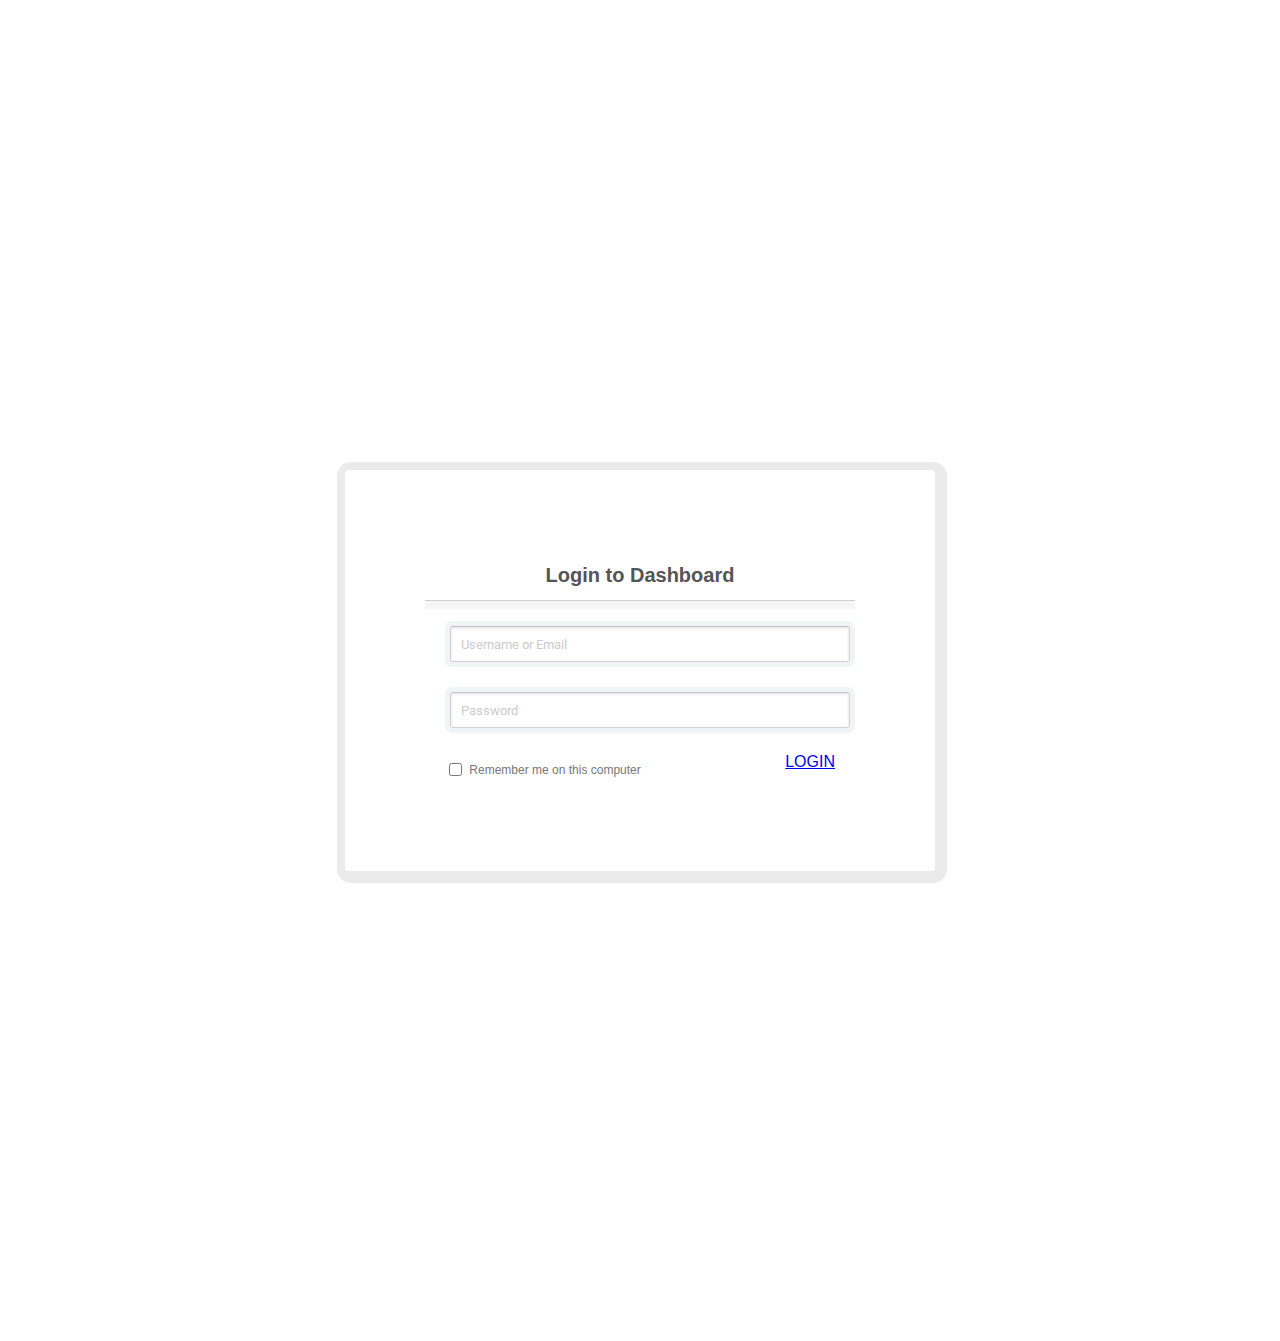
<file: let.html>
<!DOCTYPE html>

<html lang="en">

  <head><link rel="stylesheet" type="text/css" href="let.css"></head>
  <link href="https://fonts.googleapis.com/css?family=Roboto:100,300,400,500,700,900" rel="stylesheet"></head>

  <body>

    <div class="login">

      <h1>Login to Dashboard</h1>


      <form method="post" action="">

        <p><input type="text" name="login" value="" placeholder="Username or Email"></p>

        <p><input type="password" name="password" value="" placeholder="Password"></p>
        
        <p class="remember_me">
          <label>
            <input type="checkbox" name="remember_me" id="remember_me">
            Remember me on this computer
          </label>
        </p>

        <p class="submit"><a href="notes.html">LOGIN</a></p>
      </form>
    </div>


  </body>
</html>
</file>
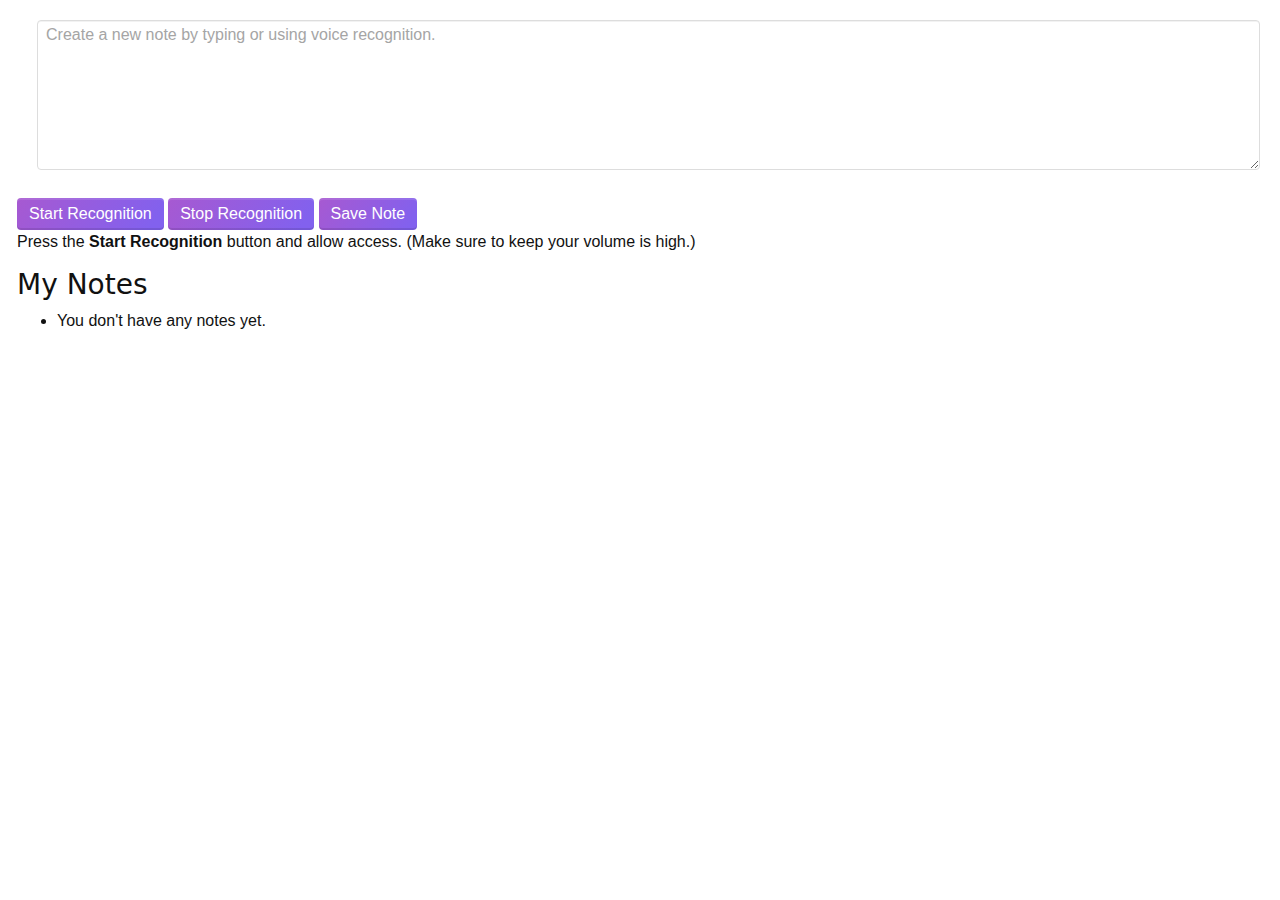
<file: notes2.0.html>
<!DOCTYPE html>
    <head>
        <meta charset="utf-8">
        <meta http-equiv="X-UA-Compatible" content="IE=edge">
        <title>Note-taker</title>
        <meta name="description" content="">
        <meta name="viewport" content="width=device-width, initial-scale=1">
        
        <link rel="stylesheet" href="shoelace.css">
        <link rel="stylesheet" href="notes2.0.css">

    </head>
    <body>
        <div class="container">

            <div class="app"> 
                <h3></h3>
                <div class="input-single">
                    <textarea id="note-textarea" placeholder="Create a new note by typing or using voice recognition." rows="6"></textarea>
                </div>         
                <button class="Start" id="start-record-btn" title="Start Recording">Start Recognition</button>
                <button class="Start" id="pause-record-btn" title="Pause Recording">Stop Recognition</button>
                <button class="Start" id="save-note-btn" title="Save Note">Save Note</button>   
                <p id="recording-instructions">Press the <strong>Start Recognition</strong> button and allow access. (Make sure to keep your volume is high.)</p>
                
                <h3>My Notes</h3>
                <ul id="notes">
                    <li>
                        <p class="no-notes">You don't have any notes.</p>
                    </li>
                </ul>

            </div>

        </div>

        <script src="https://cdnjs.cloudflare.com/ajax/libs/jquery/3.2.1/jquery.min.js"></script>
        <script>
            try {
              var SpeechRecognition = window.SpeechRecognition || window.webkitSpeechRecognition;
              var recognition = new SpeechRecognition();
            }
            catch(e) {
              console.error(e);
              $('.no-browser-support').show();
              $('.app').hide();
            }


            var noteTextarea = $('#note-textarea');
            var instructions = $('#recording-instructions');
            var notesList = $('ul#notes');

            var noteContent = '';

            // Get all notes from previous sessions and display them.
            var notes = getAllNotes();
            renderNotes(notes);



/*RECOGNITIOM*/            
            recognition.continuous = true;

            
            recognition.onresult = function(event) {

              var current = event.resultIndex;
              var transcript = event.results[current][0].transcript;

              var mobileRepeatBug = (current == 1 && transcript == event.results[0][0].transcript);

              if(!mobileRepeatBug) {
                noteContent += transcript;
                noteTextarea.val(noteContent);
              }
            };

            recognition.onstart = function() { 
              instructions.text('Voice recognition activated. Try speaking into the microphone.');
            }

            recognition.onspeechend = function() {
              instructions.text('You were quiet for a while so voice recognition turned itself off.');
            }

            recognition.onerror = function(event) {
              if(event.error == 'no-speech') {
                instructions.text('No speech was detected. Try again.');  
              };
            }

/*INPUT SECTION*/
            $('#start-record-btn').on('click', function(e) {
              if (noteContent.length) {
                noteContent += ' ';
              }
              recognition.start();
            });


            $('#pause-record-btn').on('click', function(e) {
              recognition.stop();
              instructions.text('Voice recognition paused.');
            });

            // Sync the text inside the text area with the noteContent variable.
            noteTextarea.on('input', function() {
              noteContent = $(this).val();
            })

            $('#save-note-btn').on('click', function(e) {
              recognition.stop();

              if(!noteContent.length) {
                instructions.text('Could not save empty note. Please add a message to your note.');
              }
              else {
                /*SAVING LOCAL STORAGE*/
                saveNote(new Date().toLocaleString(), noteContent);

                noteContent = '';
                renderNotes(getAllNotes());
                noteTextarea.val('');
                instructions.text('Note saved successfully.');
              }
                  
            })


            notesList.on('click', function(e) {
              e.preventDefault();
              var target = $(e.target);

              // Listen to the selected note.
              if(target.hasClass('listen-note')) {
                var content = target.closest('.note').find('.content').text();
                readOutLoud(content);
              }

              // Delete note.
              if(target.hasClass('delete-note')) {
                var dateTime = target.siblings('.date').text();  
                deleteNote(dateTime);
                target.closest('.note').remove();
              }
            });

/*READING THE NOTE USING API*/
            function readOutLoud(message) {
                var speech = new SpeechSynthesisUtterance();

              // Set the text and voice attributes.
                speech.text = message;
                speech.volume = 1;
                speech.rate = 1;
                speech.pitch = 1;
              
                window.speechSynthesis.speak(speech);
            }


            function renderNotes(notes) {
              var html = '';
              if(notes.length) {
                notes.forEach(function(note) {
                  html+=`<li class="note">
                    <p class="header">
                      <span class="date">${note.date}</span>
                      <a href="#" class="listen-note" title="Listen to Note">Listen to Note</a>
                      <a href="#" class="delete-note" title="Delete">Delete</a>
                    </p>
                    <p class="content">${note.content}</p>
                  </li>`;    
                });
              }
              else {
                html = '<li><p class="content">You don\'t have any notes yet.</p></li>';
              }
              notesList.html(html);
            }


            function saveNote(dateTime, content) {
              localStorage.setItem('note-' + dateTime, content);
            }


            function getAllNotes() {
              var notes = [];
              var key;
              for (var i = 0; i < localStorage.length; i++) {
                key = localStorage.key(i);
                console.log(i)
                console.log(key)

                if(key.substring(0,5) == 'note-') {
                  notes.push({
                    date: key.replace('note-',''),
                    content: localStorage.getItem(localStorage.key(i))
                  });
                } 
              }
              console.log(notes)
              return notes;
            }


            function deleteNote(dateTime) {
              localStorage.removeItem('note-' + dateTime); 
            }
        </script>     

    </body>
</html>
</file>
<file: let.css>
body {
  font-family: "Raleway", sans-serif;
  color: #4BBDB3;  
  background-image: url(https://github.com/reevakhokhar/STEP/blob/main/banner-bg.png?raw=true);
  background-repeat: no-repeat;
  background-size: cover; 
}

.login {
  position: relative;
  margin: 470px auto;
  padding: 100px 100px 100px;
  width: 390px;
  background: white;
  border-radius: 3px;
}

.login:before {
  content: '';
  position: absolute;
  top: -8px;
  right: -12px;
  bottom: -12px;
  left: -8px;
  z-index: -1;
  background: rgba(0, 0, 0, 0.08);
  border-radius: 14px;
}

.login h1 {
  margin: -20px -20px 20px;
  line-height: 50px;
  font-size: 20px;
  font-weight: bold;
  color: #555;
  text-align: center;
  border-bottom: 1px solid #cfcfcf;
  border-radius: 3px 3px 0 0;

  -webkit-box-shadow: 0 1px whitesmoke;
  box-shadow: 0 8px whitesmoke;
}

.login p {
  margin: 20px 0 0;
}

.login p:first-child {
  margin-top: 0;
}

.login input[type=text], .login input[type=password] {
  width: 378px;
}

.login p.remember_me {
  float: left;
  line-height: 31px;
}

.login p.remember_me label {
  font-size: 12px;
  color: #777;
  cursor: pointer;
}

.login p.remember_me input {
  position: relative;
  bottom: 1px;
  margin-right: 4px;
  vertical-align: middle;
}

.login p.submit {
  text-align: right;
}

.login-help {
  margin: 20px 0;
  font-size: 11px;
  color: white;
  text-align: center;
  text-shadow: 0 1px #2a85a1;
}

.login-help a {
  color: #cce7fa;
  text-decoration: none;
}

.login-help a:hover {
  text-decoration: underline;
}

:-moz-placeholder {
  color: #c9c9c9 !important;
  font-size: 13px;
}

::-webkit-input-placeholder {
  color: #ccc;
  font-size: 13px;
}

input {
  font-family: "Roboto", sans-serif;
  font-size: 14px;
}

input[type=text], input[type=password] {
  margin: 5px;
  padding: 0 10px;
  width: 200px;
  height: 34px;
  color: #404040;
  background: white;
  border: 1px solid;
  border-color: #c4c4c4 #d1d1d1 #d4d4d4;
  border-radius: 2px;
  outline: 5px solid #eff4f7;
  -moz-outline-radius: 3px;
  -webkit-box-shadow: inset 0 1px 3px rgba(0, 0, 0, 0.12);
  box-shadow: inset 0 1px 3px rgba(0, 0, 0, 0.12);
}

input[type=text]:focus, input[type=password]:focus {
  border-color: #7dc9e2;
  outline-color: #dceefc;
  outline-offset: 0;
}

input[type=submit] {
  padding: 0 18px;
  height: 29px;
  font-size: 12px;
  font-weight: bold;
  color: #527881;
  text-shadow: 0 1px #e3f1f1;
  background: #cde5ef;
  border: 1px solid;
  border-color: #b4ccce #b3c0c8 #9eb9c2;
  border-radius: 16px;
  outline: 0;
  -webkit-box-sizing: content-box;
  -moz-box-sizing: content-box;
  box-sizing: content-box;
  background-image: -webkit-linear-gradient(top, #edf5f8, #cde5ef);
  background-image: -moz-linear-gradient(top, #edf5f8, #cde5ef);
  background-image: -o-linear-gradient(top, #edf5f8, #cde5ef);
  background-image: linear-gradient(to bottom, #edf5f8, #cde5ef);
  -webkit-box-shadow: inset 0 1px white, 0 1px 2px rgba(0, 0, 0, 0.15);
  box-shadow: inset 0 1px white, 0 1px 2px rgba(0, 0, 0, 0.15);
}

input[type=submit]:active {
  background: #cde5ef;
  border-color: #9eb9c2 #b3c0c8 #b4ccce;
  -webkit-box-shadow: inset 0 0 3px rgba(0, 0, 0, 0.2);
  box-shadow: inset 0 0 3px rgba(0, 0, 0, 0.2);
}



a.main-button-slider {
  font-size: 13px;
  border-radius: 20px;
  padding: 12px 20px;
  background-color: #278df9;
  text-transform: uppercase;
  color: #fff;
  letter-spacing: 0.25px;
  -webkit-transition: all 0.3s ease 0s;
  -moz-transition: all 0.3s ease 0s;
  -o-transition: all 0.3s ease 0s;
  transition: all 0.3s ease 0s;
}

a.main-button-slider:hover {
  background-color: #0088e8;
}

a.main-button {
  font-size: 13px;
  border-radius: 20px;
  padding: 12px 30px;
  background-color: #00b4c6;
  text-transform: uppercase;
  color: #fff;
  letter-spacing: 0.25px;
  -webkit-transition: all 0.3s ease 0s;
  -moz-transition: all 0.3s ease 0s;
  -o-transition: all 0.3s ease 0s;
  transition: all 0.3s ease 0s;
}

a.main-button:hover {
  background-color:#278df9;
}

button.main-button {
  outline: none;
  border: none;
  cursor: pointer;
  font-size: 13px;
  border-radius: 20px;

  background-color: #f55858;
  text-transform: uppercase;
  color: #fff;
  letter-spacing: 0.25px;
  -webkit-transition: all 0.3s ease 0s;
  -moz-transition: all 0.3s ease 0s;
  -o-transition: all 0.3s ease 0s;
  transition: all 0.3s ease 0s;
}

button.main-button:hover {
  background-color: #0088e8;
}


.lt-ie9 input[type=text], .lt-ie9 input[type=password] {
  line-height: 34px;
}
</file>
<file: notes2.0.css>
body {
  font-family: "Raleway", sans-serif;
  margin-left: 17px;

}

.input-single{
  font-size: 13px;
  border-radius: 20px;
  padding: 12px 20px;
  font-family: "Raleway", sans-serif;

}

.Start{
	background-image: linear-gradient(127deg, #a759d1 0%, #8261ee 91%);
	position: center;
}

.listen-note{
	color: purple;

}

.delete-note{
	color: purple;

}
</file>
<file: shoelace.css>
/*!
  Shoelace.css 1.0.0-beta16
  (c) A Beautiful Site, LLC

  Released under the MIT license
  Source: https://github.com/claviska/shoelace-css
*/

/*! normalize.css v7.0.0 | MIT License | github.com/necolas/normalize.css */html{line-height:1.15;-ms-text-size-adjust:100%;-webkit-text-size-adjust:100%}body{margin:0}article,aside,footer,header,nav,section{display:block}h1{font-size:2em;margin:.67em 0}figcaption,figure,main{display:block}figure{margin:1em 40px}hr{-webkit-box-sizing:content-box;box-sizing:content-box;height:0;overflow:visible}pre{font-family:monospace,monospace;font-size:1em}a{background-color:transparent;-webkit-text-decoration-skip:objects}abbr[title]{border-bottom:none;text-decoration:underline;-webkit-text-decoration:underline dotted;text-decoration:underline dotted}b,strong{font-weight:inherit;font-weight:bolder}code,kbd,samp{font-family:monospace,monospace;font-size:1em}dfn{font-style:italic}mark{background-color:#ff0;color:#000}small{font-size:80%}sub,sup{font-size:75%;line-height:0;position:relative;vertical-align:baseline}sub{bottom:-.25em}sup{top:-.5em}audio,video{display:inline-block}audio:not([controls]){display:none;height:0}img{border-style:none}svg:not(:root){overflow:hidden}button,input,optgroup,select,textarea{font-family:sans-serif;font-size:100%;line-height:1.15;margin:0}button,input{overflow:visible}button,select{text-transform:none}[type=reset],[type=submit],button,html [type=button]{-webkit-appearance:button}[type=button]::-moz-focus-inner,[type=reset]::-moz-focus-inner,[type=submit]::-moz-focus-inner,button::-moz-focus-inner{border-style:none;padding:0}[type=button]:-moz-focusring,[type=reset]:-moz-focusring,[type=submit]:-moz-focusring,button:-moz-focusring{outline:1px dotted ButtonText}fieldset{padding:.35em .75em .625em}legend{-webkit-box-sizing:border-box;box-sizing:border-box;color:inherit;display:table;max-width:100%;padding:0;white-space:normal}progress{display:inline-block;vertical-align:baseline}textarea{overflow:auto}[type=checkbox],[type=radio]{-webkit-box-sizing:border-box;box-sizing:border-box;padding:0}[type=number]::-webkit-inner-spin-button,[type=number]::-webkit-outer-spin-button{height:auto}[type=search]{-webkit-appearance:textfield;outline-offset:-2px}[type=search]::-webkit-search-cancel-button,[type=search]::-webkit-search-decoration{-webkit-appearance:none}::-webkit-file-upload-button{-webkit-appearance:button;font:inherit}details,menu{display:block}summary{display:list-item}canvas{display:inline-block}[hidden],template{display:none}

/*! Content */:root{--body-bg-color:var(--color-white);--body-color:var(--color-black);--font-family:var(--font-system);--font-size:1rem;--font-size-big:1.25rem;--font-size-small:.875rem;--font-weight-light:300;--font-weight:400;--font-weight-bold:700;--line-height:1.5;--code-font-size:90%;--code-color:var(--color-black);--code-border-radius:var(--component-border-radius);--code-bg-color:var(--component-bg-color);--code-padding-x:calc(var(--font-size) * .4);--code-padding-y:calc(var(--font-size) * .2);--headings-font-family:var(--font-system);--headings-font-weight:var(--font-weight-light);--headings-line-height:1.1;--headings-margin-bottom:.5rem;--headings-color:inherit;--headings-font-size-h1:2.5rem;--headings-font-size-h2:2rem;--headings-font-size-h3:1.75rem;--headings-font-size-h4:1.5rem;--headings-font-size-h5:1.25rem;--headings-font-size-h6:1rem;--hr-border-width:1px;--hr-border-color:var(--component-border-color);--hr-margin-x:0;--hr-margin-y:2rem;--kbd-font-size:90%;--kbd-color:var(--color-white);--kbd-border-radius:var(--component-border-radius);--kbd-bg-color:var(--color-black);--kbd-padding-x:calc(var(--font-size) * .4);--kbd-padding-y:calc(var(--font-size) * .2);--link-color:var(--state-primary);--link-text-decoration:none;--link-color-hover:var(--link-color);--link-text-decoration-hover:underline;--mark-color:inherit;--mark-bg-color:var(--color-yellow);--mark-padding-x:calc(var(--font-size) * .4);--mark-padding-y:calc(var(--font-size) * .2);--placeholder-color:var(--state-secondary);--pre-color:var(--code-color);--pre-border-radius:var(--component-border-radius);--pre-bg-color:var(--code-bg-color);--pre-max-height:none;--selection-color:var(--color-white);--selection-bg-color:var(--state-primary)}html{-webkit-box-sizing:border-box;box-sizing:border-box}*,:after,:before{-webkit-box-sizing:inherit;box-sizing:inherit}body{background:var(--body-bg-color);font-family:var(--font-family);font-weight:var(--font-weight);font-size:var(--font-size);color:var(--body-color);line-height:var(--line-height)}a{color:var(--link-color);-webkit-text-decoration:var(--link-text-decoration);text-decoration:var(--link-text-decoration)}a:hover{color:var(--link-color-hover);-webkit-text-decoration:var(--link-text-decoration-hover);text-decoration:var(--link-text-decoration-hover)}abbr[title]{text-decoration:none;border-bottom:2px dashed currentcolor}b,strong{font-weight:var(--font-weight-bold)}blockquote{font-size:var(--font-size-big);border-left:solid .4rem var(--component-border-color);padding:.5rem .5rem .5rem 1rem;margin-bottom:1rem;margin-left:0}blockquote :last-child{margin-bottom:0}code{font-family:var(--font-monospace);font-size:var(--code-font-size);color:var(--code-color);background-color:var(--code-bg-color);border-radius:var(--code-border-radius);padding:var(--code-padding-y) var(--code-padding-x)}del{color:var(--color-red)}figure{margin-top:0;margin-bottom:1rem}h1,h2,h3,h4,h5,h6{font-family:var(--headings-font-family);font-weight:var(--headings-font-weight);line-height:var(--headings-line-height);color:var(--headings-color);margin-top:0;margin-bottom:var(--headings-margin-bottom)}h1{font-size:var(--headings-font-size-h1)}h2{font-size:var(--headings-font-size-h2)}h3{font-size:var(--headings-font-size-h3)}h4{font-size:var(--headings-font-size-h4)}h5{font-size:var(--headings-font-size-h5)}h6{font-size:var(--headings-font-size-h6)}hr{border:none;border-top:solid var(--hr-border-width) var(--hr-border-color);margin:var(--hr-margin-y) var(--hr-margin-x)}img{height:auto;max-width:100%;vertical-align:middle}ins{color:var(--color-green)}kbd{font-family:var(--font-monospace);font-size:var(--kbd-font-size);color:var(--kbd-color);background-color:var(--kbd-bg-color);border-radius:var(--kbd-border-radius);padding:var(--kbd-padding-y) var(--kbd-padding-x)}mark{color:var(--mark-color);background-color:var(--mark-bg-color);padding:var(--mark-padding-y) var(--mark-padding-x)}p,pre{margin-top:0;margin-bottom:1rem}pre{max-height:var(--pre-max-height);overflow-y:auto;font-family:var(--font-monospace);color:var(--pre-color);background-color:var(--pre-bg-color);border-radius:var(--pre-border-radius);padding:1rem}small{font-size:var(--font-size-small)}dl{margin-bottom:1rem}dt{font-weight:var(--font-weight-bold)}dd{margin-left:0}dd,ol,ul{margin-bottom:1rem}ol,ul{line-height:var(--line-height);margin-top:0}ol ol,ol ul,ul ol,ul ul{margin-bottom:0}::-webkit-input-placeholder{color:var(--placeholder-color)}:-ms-input-placeholder{color:var(--placeholder-color)}::placeholder{color:var(--placeholder-color)}::-moz-selection{background-color:var(--selection-bg-color);color:var(--selection-color);text-shadow:none!important}::selection{background-color:var(--selection-bg-color);color:var(--selection-color);text-shadow:none!important}

/*! Alerts */:root{--alert-color:var(--color-white);--alert-bg-color:var(--state-primary);--alert-padding-x:var(--component-padding-x);--alert-padding-y:var(--component-padding-y)}.alert{color:var(--alert-color);background-color:var(--alert-bg-color);border-radius:var(--component-border-radius);padding:var(--alert-padding-y) var(--alert-padding-x);margin-top:0;margin-bottom:1rem}.alert:empty{display:none}.alert a{color:inherit;text-decoration:underline}.alert :last-child{margin-bottom:0}.alert-secondary{background-color:var(--state-secondary)}.alert-success{background-color:var(--state-success)}.alert-info{background-color:var(--state-info)}.alert-warning{background-color:var(--state-warning)}.alert-danger{background-color:var(--state-danger)}.alert-light{color:var(--state-dark);background-color:var(--state-light)}.alert-dark{color:var(--state-light);background-color:var(--state-dark)}

/*! Badges */:root{--badge-font-size:.8em;--badge-color:var(--color-white);--badge-bg-color:var(--state-primary);--badge-border-radius:1em;--badge-box-shadow-hover:inset 0 0 0 1em rgba(0,0,0,.1)}.badge{font-size:var(--badge-font-size);color:var(--badge-color);background-color:var(--badge-bg-color);border-radius:var(--badge-border-radius);padding:.2em .6em;vertical-align:baseline;display:inline-block;-webkit-transition:box-shadow .1s,background-color .1s,color .1s;transition:box-shadow .1s,background-color .1s,color .1s}.badge:empty{display:none}a.badge:hover{color:var(--badge-color);text-decoration:none;-webkit-box-shadow:var(--badge-box-shadow-hover);box-shadow:var(--badge-box-shadow-hover)}.badge-secondary{background-color:var(--state-secondary)}.badge-success{background-color:var(--state-success)}.badge-info{background-color:var(--state-info)}.badge-warning{background-color:var(--state-warning)}.badge-danger{background-color:var(--state-danger)}.badge-light,a.badge-light:hover{color:var(--state-dark);background-color:var(--state-light)}.badge-dark,a.badge-dark:hover{color:var(--state-light);background-color:var(--state-dark)}

/*! Buttons */:root{--button-font-family:var(--input-font-family);--button-font-weight:var(--input-font-weight);--button-font-size:var(--input-font-size);--button-font-size-small:var(--input-font-size-small);--button-font-size-big:var(--input-font-size-big);--button-color:var(--color-white);--button-bg-color:var(--state-primary);--button-height:var(--input-height);--button-height-small:var(--input-height-small);--button-height-big:var(--input-height-big);--button-border-radius:var(--component-border-radius);--button-box-shadow:inset 0 2px 0 hsla(0,0%,100%,.1),inset 0 -2px 0 rgba(0,0,0,.1);--button-box-shadow-hover:inset 0 2px 5rem rgba(0,0,0,.1),inset 0 -2px 0 rgba(0,0,0,.1);--button-box-shadow-active:inset 0 2px 5rem rgba(0,0,0,.1),inset 0 2px 0 rgba(0,0,0,.1);--button-loader-size:1.4em;--button-loader-border-width:.2em}@-webkit-keyframes button-loader{0%{-webkit-transform:rotate(0deg);transform:rotate(0deg)}to{-webkit-transform:rotate(1turn);transform:rotate(1turn)}}@keyframes button-loader{0%{-webkit-transform:rotate(0deg);transform:rotate(0deg)}to{-webkit-transform:rotate(1turn);transform:rotate(1turn)}}.button,button{font-family:var(--button-font-family);font-size:var(--button-font-size);font-weight:var(--button-font-weight);text-align:center;text-decoration:none;color:var(--button-color);background-color:var(--button-bg-color);border-radius:var(--button-border-radius);border:none;height:var(--button-height);line-height:var(--button-height);-webkit-user-select:none;-moz-user-select:none;-ms-user-select:none;user-select:none;vertical-align:middle;white-space:nowrap;padding:0 .75em;-webkit-box-shadow:var(--button-box-shadow);box-shadow:var(--button-box-shadow);cursor:pointer;display:inline-block;-webkit-transition:box-shadow .1s,background-color .1s;transition:box-shadow .1s,background-color .1s}.button-small{font-size:var(--button-font-size-small);height:var(--button-height-small);line-height:var(--button-height-small)}.button-big{font-size:var(--button-font-size-big);height:var(--button-height-big);line-height:var(--button-height-big)}.button-block{width:100%!important;display:block}.button-link{color:var(--link-color);-webkit-text-decoration:var(--link-text-decoration);text-decoration:var(--link-text-decoration)}.button-link,.button-link:hover:not(:disabled):not(.disabled){background-color:transparent;-webkit-box-shadow:none;box-shadow:none}.button-link:hover:not(:disabled):not(.disabled){color:var(--link-color-hover);-webkit-text-decoration:var(--link-text-decoration-hover);text-decoration:var(--link-text-decoration-hover)}.button:hover,button:hover{color:var(--button-color);text-decoration:none}.button:hover:not(.disabled),button:hover:not(:disabled){color:var(--button-color);-webkit-box-shadow:var(--button-box-shadow-hover);box-shadow:var(--button-box-shadow-hover)}.button.active:not(.button-link):not(.disabled),.button:active:not(.button-link):not(.disabled),button.active:not(.button-link):not(:disabled),button:active:not(.button-link):not(:disabled){-webkit-box-shadow:var(--button-box-shadow-active);box-shadow:var(--button-box-shadow-active)}.button.disabled,button:disabled{opacity:.5;cursor:not-allowed}label.button input[type=file]{display:none}.button-loader,.button-loader:hover{position:relative;min-width:calc(var(--button-loader-size) * 2);color:transparent!important;overflow:hidden}.button-loader:after{content:"";position:absolute;top:calc(50% - (var(--button-loader-size) / 2));left:calc(50% - (var(--button-loader-size) / 2));width:var(--button-loader-size);height:var(--button-loader-size);border-radius:50%;border:solid var(--button-loader-border-width) hsla(0,0%,100%,.2);border-top-color:var(--button-color);border-left-color:var(--button-color);display:inline-block;-webkit-animation:button-loader var(--loader-speed) linear infinite;animation:button-loader var(--loader-speed) linear infinite}.button-light.button-loader:after{border-top-color:var(--state-dark);border-left-color:var(--state-dark)}.button-dark.button-loader:after{border-top-color:var(--state-light);border-left-color:var(--state-light)}.button-secondary{background-color:var(--state-secondary)}.button-success{background-color:var(--state-success)}.button-info{background-color:var(--state-info)}.button-warning{background-color:var(--state-warning)}.button-danger{background-color:var(--state-danger)}.button-light,.button-light:hover:not(.disabled),button.button-light:hover:not(:disabled){color:var(--state-dark);background-color:var(--state-light)}.button-dark,.button-dark:hover:not(.disabled),button.button-dark:hover:not(:disabled){color:var(--state-light);background-color:var(--state-dark)}

/*! Dropdowns */:root{--dropdown-min-width:10rem;--dropdown-max-width:25rem;--dropdown-max-height:none;--dropdown-offset-x:0;--dropdown-offset-y:1px;--dropdown-border-color:var(--component-border-color);--dropdown-border-radius:var(--component-border-radius);--dropdown-border-width:var(--component-border-width);--dropdown-color:var(--body-color);--dropdown-color-hover:var(--color-white);--dropdown-bg-color:var(--color-white);--dropdown-bg-color-hover:var(--state-primary);--dropdown-box-shadow:0 1px 0 rgba(0,0,0,.05);--dropdown-divider-border-color:var(--component-border-color);--dropdown-divider-border-width:var(--component-border-width);--dropdown-padding-x:1rem;--dropdown-padding-y:.25rem;--dropdown-z-index:100}.dropdown{position:relative;display:inline-block}.dropdown-trigger:after{content:"▼";font-family:var(--font-system);font-size:.6em;vertical-align:middle;margin-left:.5em;display:inline-block;-webkit-transform:scaleY(.75);transform:scaleY(.75);margin-top:-.2em}.dropdown-top .dropdown-trigger:after{-webkit-transform:scaleY(.75) rotate(180deg);transform:scaleY(.75) rotate(180deg)}.dropdown-menu{position:absolute;top:calc(100% + var(--dropdown-offset-y));left:var(--dropdown-offset-x);z-index:var(--dropdown-z-index);min-width:var(--dropdown-min-width);max-width:var(--dropdown-max-width);max-height:var(--dropdown-max-height);background-color:var(--dropdown-bg-color);border:solid var(--dropdown-border-width) var(--dropdown-border-color);border-radius:var(--dropdown-border-radius);-webkit-box-shadow:var(--dropdown-box-shadow);box-shadow:var(--dropdown-box-shadow);display:none;padding:var(--dropdown-padding-y) 0;overflow-y:auto}.dropdown-top .dropdown-menu{top:auto;bottom:calc(100% + var(--dropdown-offset-y))}.dropdown-left .dropdown-menu{left:auto;right:var(--dropdown-offset-x)}.dropdown.active .dropdown-menu{display:block}.dropdown-menu a{position:relative;color:var(--dropdown-color);text-decoration:none;padding:var(--dropdown-padding-y) calc(var(--dropdown-padding-x) + .5em);display:block;white-space:nowrap;overflow-x:hidden;text-overflow:ellipsis}.dropdown-menu a:hover:not(.disabled){color:var(--dropdown-color-hover);background-color:var(--dropdown-bg-color-hover)}.dropdown-menu a.disabled{cursor:not-allowed;opacity:.5}.dropdown-menu a.checked:before{position:absolute;left:calc(var(--dropdown-padding-x) / 2 - .1em);content:"✓";font-family:var(--font-system);font-weight:600}.dropdown-menu hr{width:100%;border-top:solid var(--dropdown-divider-border-width) var(--dropdown-divider-border-color);margin:var(--dropdown-padding-y) 0}

/*! Forms */:root{--fieldset-border-color:var(--component-border-color);--fieldset-border-width:var(--component-border-width);--fieldset-border-radius:var(--component-border-radius);--fieldset-padding-x:1.5rem;--fieldset-padding-y:1rem;--input-font-family:inherit;--input-font-size:var(--font-size);--input-font-size-small:.8rem;--input-font-size-big:1.2rem;--input-font-weight:inherit;--input-height:2rem;--input-height-big:2.75rem;--input-height-small:1.25rem;--input-color:var(--body-color);--input-border-color:var(--component-border-color);--input-border-color-focus:var(--state-primary);--input-border-width:1px;--input-border-radius:var(--component-border-radius);--input-bg-color:var(--color-white);--input-box-shadow:inset 0 1px 0 rgba(0,0,0,.05);--input-readonly-bg-color:var(--component-bg-color);--input-range-track-color:var(--component-bg-color);--input-range-track-box-shadow:inset 0 1px 0 rgba(0,0,0,.05);--input-range-thumb-color:var(--state-primary);--input-range-thumb-height:2rem;--input-invalid-color:var(--state-danger);--input-invalid-border-color:var(--state-danger);--input-valid-color:var(--state-success);--input-valid-border-color:var(--state-success)}fieldset{border:solid var(--fieldset-border-width) var(--fieldset-border-color);border-radius:var(--fieldset-border-radius);padding:var(--fieldset-padding-y) var(--fieldset-padding-x);margin-bottom:1rem}fieldset legend{font-weight:var(--font-weight-bold);padding:0 .25rem}label{display:inline-block;margin-bottom:.25rem}label+label{margin-left:1rem}input[type=color],input[type=date],input[type=datetime-local],input[type=email],input[type=month],input[type=number],input[type=password],input[type=search],input[type=tel],input[type=text],input[type=time],input[type=url],input[type=week],select,textarea{width:100%;font-family:var(--input-font-family);font-size:var(--input-font-size);font-weight:var(--input-font-weight);color:var(--input-color);border:solid var(--input-border-width) var(--input-border-color);border-radius:var(--input-border-radius);-webkit-box-shadow:var(--input-box-shadow);box-shadow:var(--input-box-shadow);background-color:var(--input-bg-color);height:var(--input-height);line-height:var(--input-height);vertical-align:middle;display:block;padding-left:.5rem;padding-right:.5rem;margin:0;-webkit-transition:border-color .1s,background-color .1s,color .1s;transition:border-color .1s,background-color .1s,color .1s;white-space:nowrap;-moz-appearance:none;-webkit-appearance:none}input[type=color]:focus,input[type=date]:focus,input[type=datetime-local]:focus,input[type=email]:focus,input[type=month]:focus,input[type=number]:focus,input[type=password]:focus,input[type=search]:focus,input[type=tel]:focus,input[type=text]:focus,input[type=time]:focus,input[type=url]:focus,input[type=week]:focus,select:focus,textarea:focus{outline:none;border-color:var(--input-border-color-focus)}select{position:relative;background-image:url("data:image/svg+xml;charset=utf-8,%3Csvg width='41' height='26' viewBox='0 0 41 26' xmlns='http://www.w3.org/2000/svg'%3E%3Cpath fill='%23000' d='M0 5.382l19.983 19.983L40.14 5.208 34.932 0 19.869 15.062 4.84.032z' fill-rule='evenodd'/%3E%3C/svg%3E");background-position:right .4rem center;background-repeat:no-repeat;background-size:.75rem;padding-top:0;padding-bottom:0;padding-right:1.5rem}textarea{height:auto;resize:vertical;line-height:var(--line-height);white-space:normal}input[type=color]{padding:.5rem}input[type=color]::-webkit-color-swatch-wrapper{padding:0}input[type=color]::-webkit-color-swatch{border:none;border-radius:var(--input-border-radius)}input[type=checkbox],input[type=radio]{padding:0}input[disabled]{opacity:.5;cursor:not-allowed}input[readonly]{background-color:var(--input-readonly-bg-color)}input[type=color].input-small,input[type=date].input-small,input[type=datetime-local].input-small,input[type=email].input-small,input[type=month].input-small,input[type=number].input-small,input[type=password].input-small,input[type=search].input-small,input[type=tel].input-small,input[type=text].input-small,input[type=time].input-small,input[type=url].input-small,input[type=week].input-small,select.input-small{font-size:var(--input-font-size-small);height:var(--input-height-small);line-height:var(--input-height-small)}textarea.input-small{font-size:var(--input-font-size-small)}input[type=color].input-big,input[type=date].input-big,input[type=datetime-local].input-big,input[type=email].input-big,input[type=month].input-big,input[type=number].input-big,input[type=password].input-big,input[type=search].input-big,input[type=tel].input-big,input[type=text].input-big,input[type=time].input-big,input[type=url].input-big,input[type=week].input-big,select.input-big{font-size:var(--input-font-size-big);height:var(--input-height-big);line-height:var(--input-height-big)}textarea.input-big{font-size:var(--input-font-size-big)}input[type=range]{-webkit-appearance:none;width:100%;margin:1rem 0}input[type=range]:focus{outline:none}input[type=range]::-webkit-slider-runnable-track{width:100%;height:.5rem;cursor:pointer;background:var(--input-range-track-color);border-radius:var(--input-border-radius);border:none;-webkit-box-shadow:var(--input-range-track-box-shadow);box-shadow:var(--input-range-track-box-shadow)}input[type=range]::-webkit-slider-thumb{border:none;width:1.5rem;height:1.5rem;border-radius:50%;background:var(--input-range-thumb-color);cursor:pointer;-webkit-appearance:none;margin-top:-.5rem}input[type=range]:focus::-webkit-slider-runnable-track{background:var(--input-range-track-color)}input[type=range]::-moz-range-track{width:100%;height:.5rem;cursor:pointer;background:var(--input-range-track-color);border-radius:var(--input-border-radius);border:none;box-shadow:var(--input-range-track-box-shadow)}input[type=range]::-moz-range-thumb{border:none;height:1.5rem;width:1.5rem;border-radius:50%;background:var(--input-range-thumb-color);cursor:pointer}input[type=range]::-ms-track{width:100%;height:.5rem;cursor:pointer;background:transparent;border-color:transparent;color:transparent}input[type=range]::-ms-fill-lower{background:#2f6ea5;border:none;border-radius:var(--input-border-radius)}input[type=range]::-ms-fill-upper{background:var(--input-range-track-color);border:none;border-radius:var(--input-border-radius)}input[type=range]::-ms-thumb{border:none;height:.5rem;width:.5rem;border-radius:50%;background:var(--input-range-thumb-color);cursor:pointer}input[type=range]:focus::-ms-fill-lower,input[type=range]:focus::-ms-fill-upper{background:var(--input-range-track-color)}progress{width:100%;vertical-align:middle}.input-group,.input-single{margin-bottom:1rem}.input-group{width:100%;display:-webkit-box;display:-webkit-flex;display:-ms-flexbox;display:flex}.input-group>.button,.input-group>.dropdown .button,.input-group>.dropdown button,.input-group>button,.input-group>input{border-radius:0}.input-group>.button:first-child,.input-group>.dropdown:first-child .button,.input-group>.dropdown:first-child button,.input-group>button:first-child,.input-group>input:first-child{border-top-left-radius:var(--input-border-radius);border-bottom-left-radius:var(--input-border-radius)}.input-group>.button:last-child,.input-group>.dropdown:last-child .button,.input-group>.dropdown:last-child button,.input-group>button:last-child,.input-group>input:last-child{border-top-right-radius:var(--input-border-radius);border-bottom-right-radius:var(--input-border-radius)}.input-group>input+input{border-left-width:0}.input-group>input+input:focus{border-left-width:var(--input-border-width);margin-left:calc(var(--input-border-width) * -1)}.input-group :focus{-webkit-transform:translateZ(0);transform:translateZ(0)}.input-addon{font-size:var(--input-font-size);color:var(--state-secondary);height:var(--input-height);line-height:var(--input-height);border-top:solid var(--input-border-width) var(--input-border-color);border-bottom:solid var(--input-border-width) var(--input-border-color);background:#f8f8f8;padding:0 .5rem;white-space:nowrap}.input-addon-small{font-size:var(--input-font-size-small);height:var(--input-height-small);line-height:var(--input-height-small)}.input-addon-big{font-size:var(--input-font-size-big);height:var(--input-height-big);line-height:var(--input-height-big)}.input-addon:first-child{border-left:solid var(--input-border-width) var(--input-border-color);border-top-left-radius:var(--input-border-radius);border-bottom-left-radius:var(--input-border-radius)}.input-addon:last-child{border-right:solid var(--input-border-width) var(--input-border-color);border-top-right-radius:var(--input-border-radius);border-bottom-right-radius:var(--input-border-radius)}.input-invalid label{color:var(--input-invalid-color)!important}.input-invalid,.input-invalid input,.input-invalid select{color:var(--input-invalid-color)!important;border-color:var(--input-invalid-border-color)!important}.input-valid label{color:var(--input-valid-color)!important}.input-valid,.input-valid input,.input-valid select{color:var(--input-valid-color)!important;border-color:var(--input-valid-border-color)!important}

/*! Loaders */:root{--loader-bg-color:var(--component-bg-color);--loader-border-color:var(--state-primary);--loader-border-width:.2rem;--loader-border-width-small:calc(var(--loader-border-width) / 2);--loader-border-width-big:calc(var(--loader-border-width) * 2);--loader-size:2rem;--loader-size-small:calc(var(--loader-size) / 2);--loader-size-big:calc(var(--loader-size) * 2);--loader-speed:750ms;--loader-margin-x:.5em;--loader-margin-y:0}@-webkit-keyframes loader{0%{-webkit-transform:rotate(0deg);transform:rotate(0deg)}to{-webkit-transform:rotate(1turn);transform:rotate(1turn)}}@keyframes loader{0%{-webkit-transform:rotate(0deg);transform:rotate(0deg)}to{-webkit-transform:rotate(1turn);transform:rotate(1turn)}}.loader,.loader-bg:after{width:var(--loader-size);height:var(--loader-size);border-radius:50%;border:solid var(--loader-border-width) var(--loader-bg-color);border-top-color:var(--loader-border-color);border-left-color:var(--loader-border-color);display:inline-block;-webkit-animation:loader var(--loader-speed) linear infinite;animation:loader var(--loader-speed) linear infinite;vertical-align:middle;margin:var(--loader-margin-y) var(--loader-margin-x)}.loader-bg{position:relative!important}.loader-bg:after{content:"";position:absolute;top:calc(50% - var(--loader-size) / 2);left:calc(50% - var(--loader-size) / 2);margin:0}.loader-bg-small:after,.loader-small{width:var(--loader-size-small);height:var(--loader-size-small);border-width:var(--loader-border-width-small)}.loader-bg-big:after,.loader-big{width:var(--loader-size-big);height:var(--loader-size-big);border-width:var(--loader-border-width-big)}.loader-bg-small:after{top:calc(50% - var(--loader-size-small) / 2);left:calc(50% - var(--loader-size-small) / 2)}.loader-bg-big:after{top:calc(50% - var(--loader-size-big) / 2);left:calc(50% - var(--loader-size-big) / 2)}.loader-secondary,.loader-secondary.loader-bg:after{border-top-color:var(--state-secondary);border-left-color:var(--state-secondary)}.loader-success,.loader-success.loader-bg:after{border-top-color:var(--state-success);border-left-color:var(--state-success)}.loader-info,.loader-info.loader-bg:after{border-top-color:var(--state-info);border-left-color:var(--state-info)}.loader-warning,.loader-warning.loader-bg:after{border-top-color:var(--state-warning);border-left-color:var(--state-warning)}.loader-danger,.loader-danger.loader-bg:after{border-top-color:var(--state-danger);border-left-color:var(--state-danger)}.loader-light,.loader-light.loader-bg:after{border-top-color:var(--state-light);border-left-color:var(--state-light);border-bottom-color:var(--state-dark);border-right-color:var(--state-dark)}.loader-dark,.loader-dark.loader-bg:after{border-top-color:var(--state-dark);border-left-color:var(--state-dark);border-bottom-color:var(--state-light);border-right-color:var(--state-light)}

/*! Progress Bars */:root{--progress-font-size:var(--input-font-size);--progress-font-size-small:var(--input-font-size-small);--progress-font-size-big:var(--input-font-size-big);--progress-height:var(--input-height);--progress-height-small:var(--input-height-small);--progress-height-big:var(--input-height-big);--progress-color:var(--color-white);--progress-bg-color:var(--component-bg-color);--progress-bar-bg-color:var(--state-primary);--progress-border-radius:var(--component-border-radius);--progress-box-shadow:inset 0 1px 1px rgba(0,0,0,.05);--progress-speed-change:.2s;--progress-speed-indeterminate:1.5s}@-webkit-keyframes progress-indeterminate{0%{left:-50%}to{left:100%}}@keyframes progress-indeterminate{0%{left:-50%}to{left:100%}}.progress{position:relative;width:100%;height:var(--progress-height);line-height:var(--progress-height);font-size:var(--progress-font-size);background-color:var(--progress-bg-color);border-radius:var(--progress-border-radius);display:block;overflow:hidden;margin-bottom:1rem;-webkit-box-shadow:var(--progress-box-shadow);box-shadow:var(--progress-box-shadow)}.progress-bar{position:absolute;top:0;left:0;width:0;height:100%;text-align:center;color:var(--progress-color);background-color:var(--progress-bar-bg-color);-webkit-transition:var(--progress-speed-change) width;transition:var(--progress-speed-change) width;-webkit-user-select:none;-moz-user-select:none;-ms-user-select:none;user-select:none;cursor:default}.progress-small{font-size:var(--progress-font-size-small);height:var(--progress-height-small);line-height:var(--progress-height-small)}.progress-big{font-size:var(--progress-font-size-big);height:var(--progress-height-big);line-height:var(--progress-height-big)}.progress-indeterminate .progress-bar{width:50%!important;-webkit-animation:progress-indeterminate linear var(--progress-speed-indeterminate) infinite;animation:progress-indeterminate linear var(--progress-speed-indeterminate) infinite}.progress-secondary .progress-bar{background-color:var(--state-secondary)}.progress-success .progress-bar{background-color:var(--state-success)}.progress-info .progress-bar{background-color:var(--state-info)}.progress-warning .progress-bar{background-color:var(--state-warning)}.progress-danger .progress-bar{background-color:var(--state-danger)}.progress-light{background-color:var(--state-dark)}.progress-light .progress-bar{color:var(--state-dark);background-color:var(--state-light)}.progress-dark .progress-bar{color:var(--state-light);background-color:var(--state-dark)}

/*! Switches */:root{--switch-font-size:var(--input-font-size);--switch-font-size-small:var(--input-font-size-small);--switch-font-size-big:var(--input-font-size-big);--switch-bg-color:var(--component-border-color);--switch-bg-color-checked:var(--state-primary);--switch-border-radius:var(--switch-height);--switch-height:var(--input-height);--switch-height-small:var(--input-height-small);--switch-height-big:var(--input-height-big);--switch-thumb-bg-color:#fff;--switch-thumb-border-radius:50%;--switch-thumb-spacing:2px;--switch-speed:.2s}.switch{font-size:var(--switch-font-size)}.switch input{display:none}.switch input+label{position:relative;min-width:calc(var(--switch-height) * 2);height:var(--switch-height);line-height:var(--switch-height);display:inline-block;cursor:pointer;outline:none;-webkit-user-select:none;-moz-user-select:none;-ms-user-select:none;user-select:none;vertical-align:middle;text-indent:calc(var(--switch-height) * 2 + .5rem)}.switch input+label:after,.switch input+label:before{content:"";position:absolute;top:0;left:0;width:calc(var(--switch-height) * 2);bottom:0;display:block}.switch input+label:before{right:0;background-color:var(--switch-bg-color);border-radius:var(--switch-border-radius);-webkit-transition:background-color var(--switch-speed);transition:background-color var(--switch-speed)}.switch input+label:after{top:var(--switch-thumb-spacing);left:var(--switch-thumb-spacing);width:calc(var(--switch-height) - var(--switch-thumb-spacing) * 2);height:calc(var(--switch-height) - var(--switch-thumb-spacing) * 2);border-radius:var(--switch-thumb-border-radius);background-color:var(--switch-thumb-bg-color);-webkit-transition:margin var(--switch-speed);transition:margin var(--switch-speed)}.switch input:checked+label:before{background-color:var(--switch-bg-color-checked)}.switch input:checked+label:after{margin-left:var(--switch-height)}.switch input:disabled+label{opacity:.5;cursor:not-allowed}.switch-small{font-size:var(--switch-font-size-small)}.switch-small input+label{height:var(--switch-height-small);line-height:var(--switch-height-small);text-indent:calc(var(--switch-height-small) * 2 + .5rem)}.switch-small input+label:after,.switch-small input+label:before{width:calc(var(--switch-height-small) * 2)}.switch-small input+label:after{width:calc(var(--switch-height-small) - var(--switch-thumb-spacing) * 2);height:calc(var(--switch-height-small) - var(--switch-thumb-spacing) * 2)}.switch-small input:checked+label:after{margin-left:var(--switch-height-small)}.switch-big{font-size:var(--switch-font-size-big)}.switch-big input+label{height:var(--switch-height-big);line-height:var(--switch-height-big);text-indent:calc(var(--switch-height-big) * 2 + .5rem)}.switch-big input+label:after,.switch-big input+label:before{width:calc(var(--switch-height-big) * 2)}.switch-big input+label:after{width:calc(var(--switch-height-big) - var(--switch-thumb-spacing) * 2);height:calc(var(--switch-height-big) - var(--switch-thumb-spacing) * 2)}.switch-big input:checked+label:after{margin-left:var(--switch-height-big)}.switch+.switch{margin-left:1rem}.switch-secondary input:checked+label:before{background-color:var(--state-secondary)}.switch-success input:checked+label:before{background-color:var(--state-success)}.switch-info input:checked+label:before{background-color:var(--state-info)}.switch-warning input:checked+label:before{background-color:var(--state-warning)}.switch-danger input:checked+label:before{background-color:var(--state-danger)}.switch-light input+label:before{background-color:var(--state-dark)}.switch-dark input+label:before,.switch-light input:checked+label:before{background-color:var(--state-light)}.switch-dark input:checked+label:before{background-color:var(--state-dark)}

/*! Tabs */:root{--tab-bg-color:var(--body-bg-color);--tab-bg-color-hover:var(--body-bg-color);--tab-bg-color-active:var(--link-color);--tab-bg-color-disabled:var(--body-bg-color);--tab-border-radius:var(--component-border-radius);--tab-color:var(--link-color);--tab-color-hover:var(--link-color-hover);--tab-color-active:var(--color-white);--tab-color-disabled:var(--state-secondary);--tab-padding-x:var(--component-padding-x);--tab-padding-y:calc(var(--component-padding-y) / 2);--tab-pane-border-color:var(--component-border-color);--tab-pane-border-radius:var(--component-border-radius);--tab-pane-border-width:var(--component-border-width);--tab-pane-padding-x:var(--component-padding-x);--tab-pane-padding-y:var(--component-padding-y)}.tabs{width:100%}.tabs,.tabs-nav{margin-bottom:1rem}.tabs-nav{-webkit-user-select:none;-moz-user-select:none;-ms-user-select:none;user-select:none}.tabs-nav a{color:var(--tab-color);text-decoration:none;background-color:var(--tab-bg-color);border-radius:var(--tab-border-radius);padding:var(--tab-padding-y) var(--tab-padding-x);display:inline-block}.tabs-nav a:hover{color:var(--tab-color-hover);background-color:var(--tab-bg-color-hover);text-decoration:none}.tabs-nav a.active{color:var(--tab-color-active);background-color:var(--tab-bg-color-active);cursor:default}.tabs-nav a.disabled{color:var(--tab-color-disabled);background-color:var(--tab-bg-color-disabled);cursor:not-allowed}.tabs-pane{border:solid var(--tab-pane-border-width) var(--tab-pane-border-color);border-radius:.25rem;padding:var(--tab-pane-padding-y) var(--tab-pane-padding-x)}.tabs-pane:not(.active){display:none}.tabs-pane :last-child{margin-bottom:0}

/*! Tables */:root{--table-border-color:var(--component-border-color);--table-border-width:var(--component-border-width);--table-header-bg-color:transparent;--table-stripe-bg-color:var(--component-bg-color);--table-hover-color:var(--color-white);--table-hover-bg-color:var(--state-primary);--table-spacing-x:.75rem;--table-spacing-y:.5rem}table{width:100%;border-collapse:collapse;margin-bottom:1rem}table caption{caption-side:bottom;font-size:var(--font-size-small);color:var(--state-secondary);text-align:center;padding-top:var(--table-spacing-y)}table th{text-align:left;background:var(--table-header-bg-color);border-bottom:solid calc(var(--table-border-width) * 2) var(--table-border-color)}table td,table th{padding:var(--table-spacing-y) var(--table-spacing-x)}table td{border-bottom:solid var(--table-border-width) var(--table-border-color)}table.table-striped tr:nth-child(odd) td{background-color:var(--table-stripe-bg-color)}table.table-bordered{border:solid var(--table-border-width) var(--table-border-color)}table.table-bordered td{border:var(--table-border-width) solid var(--table-border-color)}table.table-hoverable tbody tr:hover td{color:var(--table-hover-color);background-color:var(--table-hover-bg-color)}

/*! Utilties */:root{--spacing-small:1rem;--spacing-medium:2rem;--spacing-big:4rem}.text-primary{color:var(--state-primary)!important}.text-secondary{color:var(--state-secondary)!important}.text-success{color:var(--state-success)!important}.text-info{color:var(--state-info)!important}.text-warning{color:var(--state-warning)!important}.text-danger{color:var(--state-danger)!important}.text-light{color:var(--state-light)!important}.text-dark{color:var(--state-dark)!important}.text-small{font-size:var(--font-size-small)!important}.text-bold{font-weight:var(--font-weight-bold)!important}.text-italic{font-style:italic!important}.text-left{text-align:left!important}.text-right{text-align:right!important}.text-center{text-align:center!important}.text-justify{text-align:justify!important}.text-lowercase{text-transform:lowercase!important}.text-uppercase{text-transform:uppercase!important}.text-capitalize{text-transform:capitalize!important}.text-nowrap{white-space:nowrap!important}.bg-primary{background-color:var(--state-primary)!important}.bg-secondary{background-color:var(--state-secondary)!important}.bg-success{background-color:var(--state-success)!important}.bg-info{background-color:var(--state-info)!important}.bg-warning{background-color:var(--state-warning)!important}.bg-danger{background-color:var(--state-danger)!important}.bg-light{background-color:var(--state-light)!important}.bg-dark{background-color:var(--state-dark)!important}.clearfix:after,.clearfix:before{content:"";display:table}.clearfix:after{clear:both}.float-left{float:left!important}.float-right{float:right!important}.width-0{width:0!important}.width-5{width:5%!important}.width-10{width:10%!important}.width-15{width:15%!important}.width-20{width:20%!important}.width-25{width:25%!important}.width-30{width:30%!important}.width-35{width:35%!important}.width-40{width:40%!important}.width-45{width:45%!important}.width-50{width:50%!important}.width-55{width:55%!important}.width-60{width:60%!important}.width-65{width:65%!important}.width-70{width:70%!important}.width-75{width:75%!important}.width-80{width:80%!important}.width-85{width:85%!important}.width-90{width:90%!important}.width-95{width:95%!important}.width-100{width:100%!important}.height-0{height:0%!important}.height-5{height:5%!important}.height-10{height:10%!important}.height-15{height:15%!important}.height-20{height:20%!important}.height-25{height:25%!important}.height-30{height:30%!important}.height-35{height:35%!important}.height-40{height:40%!important}.height-45{height:45%!important}.height-50{height:50%!important}.height-55{height:55%!important}.height-60{height:60%!important}.height-65{height:65%!important}.height-70{height:70%!important}.height-75{height:75%!important}.height-80{height:80%!important}.height-85{height:85%!important}.height-90{height:90%!important}.height-95{height:95%!important}.height-100{height:100%!important}.max-height-100,.max-width-100{max-width:100%!important}.padding-none{padding:0!important}.padding-x-none{padding-left:0!important;padding-right:0!important}.padding-y-none{padding-bottom:0!important}.padding-top-none,.padding-y-none{padding-top:0!important}.padding-right-none{padding-right:0!important}.padding-bottom-none{padding-bottom:0!important}.padding-left-none{padding-left:0!important}.padding-small{padding:var(--spacing-small)!important}.padding-x-small{padding-left:var(--spacing-small)!important;padding-right:var(--spacing-small)!important}.padding-y-small{padding-bottom:var(--spacing-small)!important}.padding-top-small,.padding-y-small{padding-top:var(--spacing-small)!important}.padding-right-small{padding-right:var(--spacing-small)!important}.padding-bottom-small{padding-bottom:var(--spacing-small)!important}.padding-left-small{padding-left:var(--spacing-small)!important}.padding-medium{padding:var(--spacing-medium)!important}.padding-x-medium{padding-left:var(--spacing-medium)!important;padding-right:var(--spacing-medium)!important}.padding-y-medium{padding-bottom:var(--spacing-medium)!important}.padding-top-medium,.padding-y-medium{padding-top:var(--spacing-medium)!important}.padding-right-medium{padding-right:var(--spacing-medium)!important}.padding-bottom-medium{padding-bottom:var(--spacing-medium)!important}.padding-left-medium{padding-left:var(--spacing-medium)!important}.padding-big{padding:var(--spacing-big)!important}.padding-x-big{padding-left:var(--spacing-big)!important;padding-right:var(--spacing-big)!important}.padding-y-big{padding-bottom:var(--spacing-big)!important}.padding-top-big,.padding-y-big{padding-top:var(--spacing-big)!important}.padding-right-big{padding-right:var(--spacing-big)!important}.padding-bottom-big{padding-bottom:var(--spacing-big)!important}.padding-left-big{padding-left:var(--spacing-big)!important}.margin-none{margin:0!important}.margin-x-none{margin-left:0!important;margin-right:0!important}.margin-y-none{margin-bottom:0!important}.margin-top-none,.margin-y-none{margin-top:0!important}.margin-right-none{margin-right:0!important}.margin-bottom-none{margin-bottom:0!important}.margin-left-none{margin-left:0!important}.margin-small{margin:var(--spacing-small)!important}.margin-x-small{margin-left:var(--spacing-small)!important;margin-right:var(--spacing-small)!important}.margin-y-small{margin-bottom:var(--spacing-small)!important}.margin-top-small,.margin-y-small{margin-top:var(--spacing-small)!important}.margin-right-small{margin-right:var(--spacing-small)!important}.margin-bottom-small{margin-bottom:var(--spacing-small)!important}.margin-left-small{margin-left:var(--spacing-small)!important}.margin-medium{margin:var(--spacing-medium)!important}.margin-x-medium{margin-left:var(--spacing-medium)!important;margin-right:var(--spacing-medium)!important}.margin-y-medium{margin-bottom:var(--spacing-medium)!important}.margin-top-medium,.margin-y-medium{margin-top:var(--spacing-medium)!important}.margin-right-medium{margin-right:var(--spacing-medium)!important}.margin-bottom-medium{margin-bottom:var(--spacing-medium)!important}.margin-left-medium{margin-left:var(--spacing-medium)!important}.margin-big{margin:var(--spacing-big)!important}.margin-x-big{margin-left:var(--spacing-big)!important;margin-right:var(--spacing-big)!important}.margin-y-big{margin-bottom:var(--spacing-big)!important}.margin-top-big,.margin-y-big{margin-top:var(--spacing-big)!important}.margin-right-big{margin-right:var(--spacing-big)!important}.margin-bottom-big{margin-bottom:var(--spacing-big)!important}.margin-left-big{margin-left:var(--spacing-big)!important}.margin-x-auto{margin-left:auto!important;margin-right:auto!important}.margin-y-auto{margin-top:auto!important;margin-bottom:auto!important}.margin-xy-auto{margin:auto!important}:root{--font-sans-serif:sans-serif;--font-serif:serif;--font-system:system-ui,-apple-system,BlinkMacSystemFont,Segoe UI,Roboto,Oxygen,Ubuntu,Cantarell,Fira Sans,Droid Sans,Helvetica Neue;--font-monospace:Menlo,Consolas,"DejaVu Sans Mono",monospace;--color-white:#fff;--color-navy:#001f3f;--color-blue:#0074d9;--color-aqua:#7fdbff;--color-teal:#39cccc;--color-olive:#3d9970;--color-green:#2ecc40;--color-lime:#01ff70;--color-yellow:#b10dc9;--color-orange:#b10dc9;--color-red:#b10dc9;--color-maroon:#85144b;--color-fuchsia:#f012be;--color-purple:#b10dc9;--color-black:#111;--color-gray:#aaa;--color-silver:#ddd;--state-primary:tomato;--state-secondary:#a5a5a5;--state-success:var(--color-green);--state-info:var(--color-teal);--state-warning:var(--color-orange);--state-danger:var(--color-red);--state-light:#eee;--state-dark:var(--color-black);--component-bg-color:#f2f2f2;--component-border-color:#ddd;--component-border-radius:.25rem;--component-border-width:1px;--component-padding-x:1rem;--component-padding-y:1rem}
</file>
